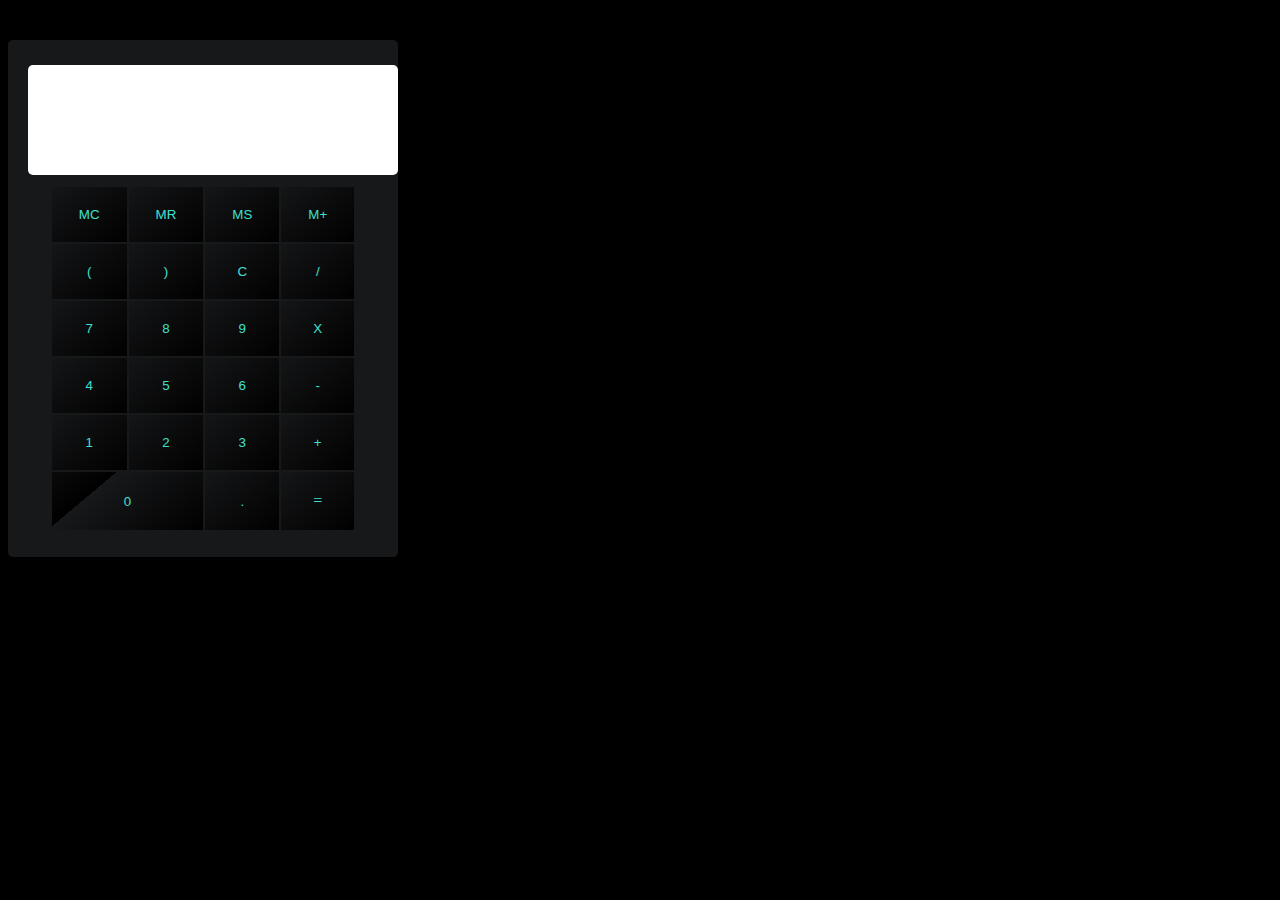
<file: Task1 OIBSIB/index.html>
<!DOCTYPE html>
<html lang="en">
<head>
  <meta charset="UTF-8">
  <meta name="viewport" content="width=device-width, initial-scale=1.0">
  <title>JavaScript Calculator</title>
  <link rel="stylesheet" href="https://stackpath.bootstrapcdn.com/bootstrap/5.0.0-alpha1/css/bootstrap.min.css" integrity="sha384-r4NyP46KrjDleawBgD5tp8Y7UzmLA05oM1iAEQ17CSuDqnUK2+k9luXQOfXJCJ4I" crossorigin="anonymous">
  <script src="https://cdn.jsdelivr.net/npm/popper.js@1.16.0/dist/umd/popper.min.js" integrity="sha384-Q6E9RHvbIyZFJoft+2mJbHaEWldlvI9IOYy5n3zV9zzTtmI3UksdQRVvoxMfooAo" crossorigin="anonymous"></script>
  <script src="https://stackpath.bootstrapcdn.com/bootstrap/5.0.0-alpha1/js/bootstrap.min.js" integrity="sha384-oesi62hOLfzrys4LxRF63OJCXdXDipiYWBnvTl9Y9/TRlw5xlKIEHpNyvvDShgf/" crossorigin="anonymous"></script>
  <link rel="stylesheet" href="style.css">
</head>
<body>
<!-- Simple Calculator -->
    <div class="container pt-5">
        <div class="row ">
            <div class="col text-center">
                <div class="calculator">
                    <div class="outInArea">
                        <input type="text" name="inputOutput" id="input">
                    <table >
                        <tr cellspacing='50'>
                            <td><button id="sub">MC</button></td>
                            <td><button>MR</button></td>
                            <td><button>MS</button></td>
                            <td><button>M+</button></td>
                        </tr>
                        <tr>
                            <td><button>(</button></td>
                            <td><button>)</button></td>
                            <td><button id="clear">C</button></td>
                            <td><button>/</button></td>
                        </tr>
                        <tr>
                            <td><button>7</button></td>
                            <td><button>8</button></td>
                            <td><button>9</button></td>
                            <td><button>X</button></td>
                        </tr>
                        <tr>
                            <td><button>4</button></td>
                            <td><button>5</button></td>
                            <td><button>6</button></td>
                            <td><button>-</button></td>
                        </tr>
                        <tr>
                            <td><button>1</button></td>
                            <td><button>2</button></td>
                            <td><button>3</button></td>
                            <td><button>+</button></td>
                        </tr>
                        <tr>
                            <td colspan="2"><button>0</button></td>
                            <td><button>.</button></td>
                            <td><p id="equal">=</p></td>
                        </tr>
                    </table>
                </div>
            </div>
        </div>
    </div>
<script src="calculate.js"></script>
</body>
</html>
<!--Created by Harshit Bisht-->
</file>
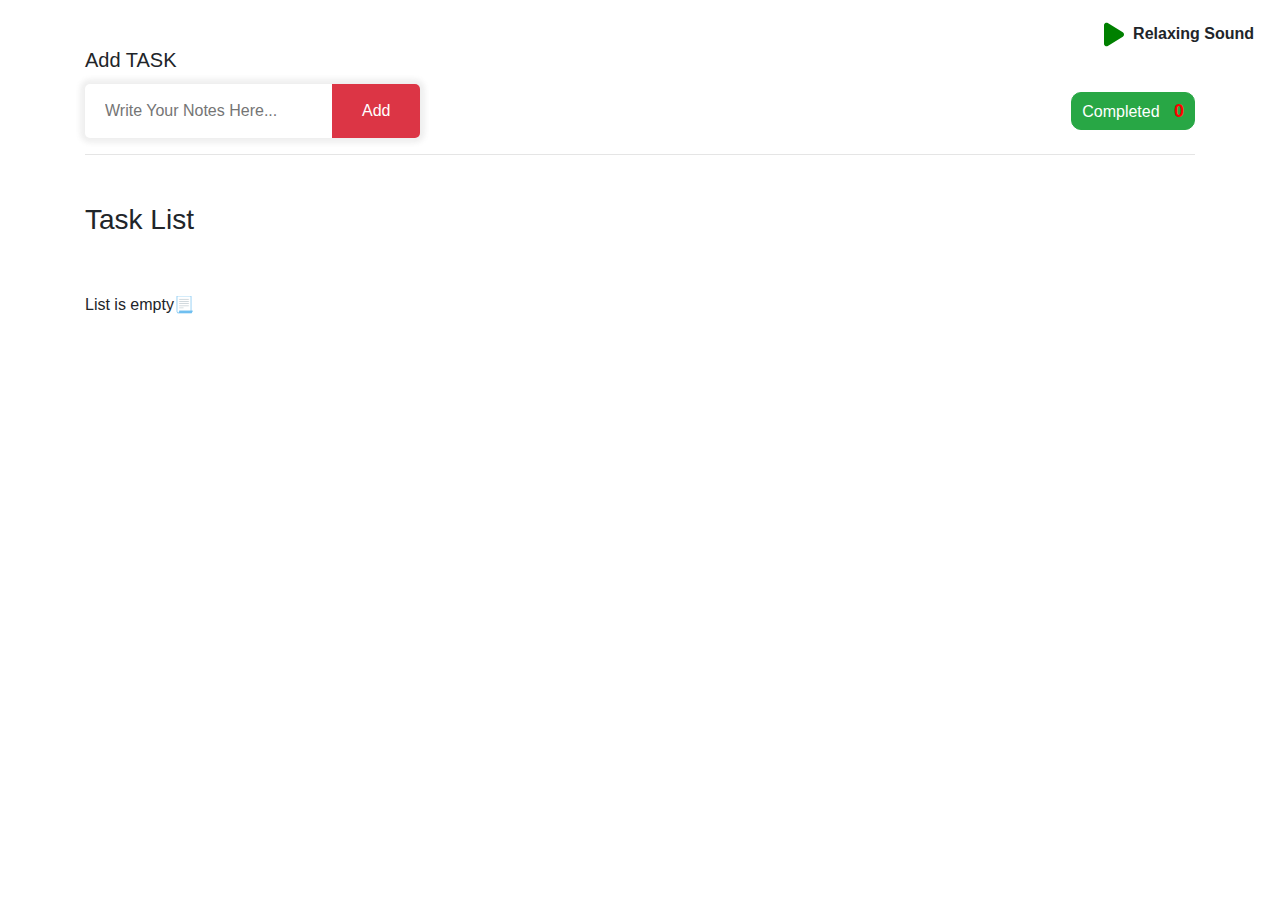
<file: Task3 OIBSIB/index.html>
<!DOCTYPE html>
<html lang="en">

<head>
    <meta charset="UTF-8">
    <meta http-equiv="X-UA-Compatible" content="IE=edge">
    <meta name="viewport" content="width=device-width, initial-scale=1.0">
    <title>To-Do WebApp - Task 3</title>
    <link rel="stylesheet" href="https://maxcdn.bootstrapcdn.com/bootstrap/4.0.0/css/bootstrap.min.css"
        integrity="sha384-Gn5384xqQ1aoWXA+058RXPxPg6fy4IWvTNh0E263XmFcJlSAwiGgFAW/dAiS6JXm" crossorigin="anonymous">
    <link rel="stylesheet" href="https://cdnjs.cloudflare.com/ajax/libs/font-awesome/6.2.1/css/all.min.css"
        integrity="sha512-MV7K8+y+gLIBoVD59lQIYicR65iaqukzvf/nwasF0nqhPay5w/9lJmVM2hMDcnK1OnMGCdVK+iQrJ7lzPJQd1w=="
        crossorigin="anonymous" referrerpolicy="no-referrer" />
    <link rel="stylesheet" href="style.css">
</head>

<body>

    <div class="music">
        <p>
            <img id="playSound" class="playsound" src="./play-solid.svg" alt="">
            Relaxing Sound
        </p>
    </div>
    <div class="container py-5 mx-auto">
        <!-- Task input section began -->
        <div class="noteDiv">
            <h5 class="card-title">Add TASK</h5>
            <div>
                <div class="card-pd d-flex">
                    <input class="addNote" id="addNote" placeholder="Write Your Notes Here..."></input>
                    <button class="btn btn-danger" id="inputTask">Add</button>
                </div>
                <div>
                    <p class="completed btn" id="allCompletedTask">Completed <span id="completedNumber">0</span></p>
                </div>
            </div>
        </div>
        <hr>
        <div class="task-list">
            <h3 id="insertName">Task List</h3>
            <div class="row py-5 mx-auto d-flex" id="pushNote">

            </div>
        </div>
    </div>

    <section class="taskC hide">
        <img class="playsound close" src="./xmark-solid.svg" alt="">
        <h3 class="title">Completed Task</h3>
        <div class="taskComplete">
            <div class="row mx-2 py-5" id="pushComplete">
            </div>
        </div>
    </section>
    <audio id="sound"></audio>
    <audio id="relax"></audio>
    <script src="app.js"></script>
</body>
</html>
<!--Created by Harshit Bisht-->
</file>
<file: Task1 OIBSIB/style.css>
body{
    background: #000;
}
button:focus{
    outline: none;
}
button{
    border: none;
    background-color: transparent
}
.calculator{
    display: inline-block;
    background: #17181a;
    padding: 25px 20px;
    margin-top: 2rem;
    color: #fff;
    width: 350px;
    text-align: center;
    border-radius: 5px;
}
input {
    width: 100%;
    outline: none;
    border: none;
    padding: 10px 10px;
}
#input {
    border-radius: 5px;
    height: 90px;
    font-size: 25px;
    color: #3bae3f;
}
#output{
    font-size: 22px;
    border-radius: 0 0 5px 5px;
}
.calculator table{
    margin: auto;
}

table{
    margin-top: 10px !important;

}
table tr td {
    padding: 10px 12px;
    background: repeating-linear-gradient(320deg, black, transparent 100px);
}
table tr td button{
    padding: 10px 15px;
    color: turquoise;
}
table tr td p{
    padding: 10px 15px;
    color: turquoise;
    margin: 0;
    cursor: pointer;
}
/*Created by Harshit Bisht*/
</file>
<file: Task3 OIBSIB/style.css>
p{
    margin-bottom: 0 !important;
}

.card-pd {
    padding: 0;
    background-color: white;
    max-width: 400px;
    border-radius: 5px;
    box-shadow: 0 0 5px 5px rgba(100, 100, 100, 0.1);
}

#pushNote {
    justify-content: center;
    gap: 10px;
}

.card-pd input {
    border: none;
    border-radius: 0 !important;
    padding: 10px;
    width: 100%;
    outline: none;
    padding: 15px 20px !important;
    background: transparent;
}

.card-pd button {
    color: #fff;
    border: none;
    padding: 15px 30px;
    border-radius: 0 5px 5px 0;
}

.task-list {
    margin-top: 3rem;
}

.card-pd input {
    background: transparent;
}

.navbar-nav {
    width: 100%;
    display: flex;
    justify-content: space-between;
}

.completed {
    margin: 0;
}

.completed {
    color: #fff;
    border-radius: 10px;
    padding: 5px 10px;
    background-color: #28a745;
    border-color: #28a745;
}

.completed span {
    font-weight: bold;
    margin-left: 10px;
    font-size: 1.12rem;
}

.todoCard {
    position: relative;
    background-color: white;
    border-radius: 6px;
    color: #000 !important;
    box-shadow: 0 0 5px 0 rgba(40, 6, 190, 0.5);
    color: #fff;
    border: none;
}

.res-form {
    visibility: hidden;
}


.music {
    position: absolute;
    top: 1rem;
    right: 1rem;
    padding: 5px 10px;
    border-radius: 10px;

}

.playsound {
    width: 20px;
    cursor: pointer;
    margin-right: 5px;
}
.noteDiv > div{
    display: flex;
    justify-content: space-between;
    align-items: center;
}

.close {
    margin: 30px;
    z-index: 9999999;
    cursor: pointer;
}

.music p {
    font-weight: 600;
    margin-bottom: 0 !important;
}

.taskC {
    z-index: 111;
    background-color: rgba(0, 0, 0, 0.1);
    width: 100vw;
    height: 100vh;
    top: 0;
    left: 0;
    right: 0;
    position: absolute;
    backdrop-filter: blur(5px);
}

.taskComplete {
    max-width: 800px;
    height: 500px;
    margin: auto;
    overflow-y: scroll;
    overflow-x: hidden;
}
#pushComplete{
    flex-direction: column;
}
#tskbox{
    width: 90%;
    margin: auto;
}
.hide {
    display: none;
}

.open {
    display: block;
}

.title {
    margin-top: 4rem;
    font-family: 'Gill Sans', 'Gill Sans MT', Calibri, 'Trebuchet MS', sans-serif;
    text-transform: uppercase;
    font-weight: 600;
    text-align: center;
    background: linear-gradient(180deg, rgb(234, 0, 255), rgb(82, 4, 228));
    background-clip: text;
    -webkit-background-clip: text;
    -webkit-text-fill-color: transparent;
}

#pushNote {
    display: flex;
    justify-content: flex-start !important;
}

.card-text {
    font-size: 1.5rem;
    font-weight: 600;
    text-transform: capitalize;
    margin-bottom: 1rem;
}

@media (max-width: 991px) {
    .res-form {
        visibility: visible;
    }

    .completed {
        margin-top: 20px;
    }

    #pushNote {
        gap: 10px;
        flex-direction: column !important;
        justify-content: center;
    }
    .noteDiv > div{
        flex-direction: column;
    }
    #tskbox{
        margin-left: 0;
    }
}
i{
    height: 30px;
}

.card-number{
    position: absolute;
    top: 0;
    left: 10px;    
    font-size: 2rem;
    opacity: 0.3;
    font-weight: 700;
}
.ncTask{
    padding-left: 2rem;
}
.gap{
    gap: 10px;
}
/* Created by Harshit Bisht */
</file>
